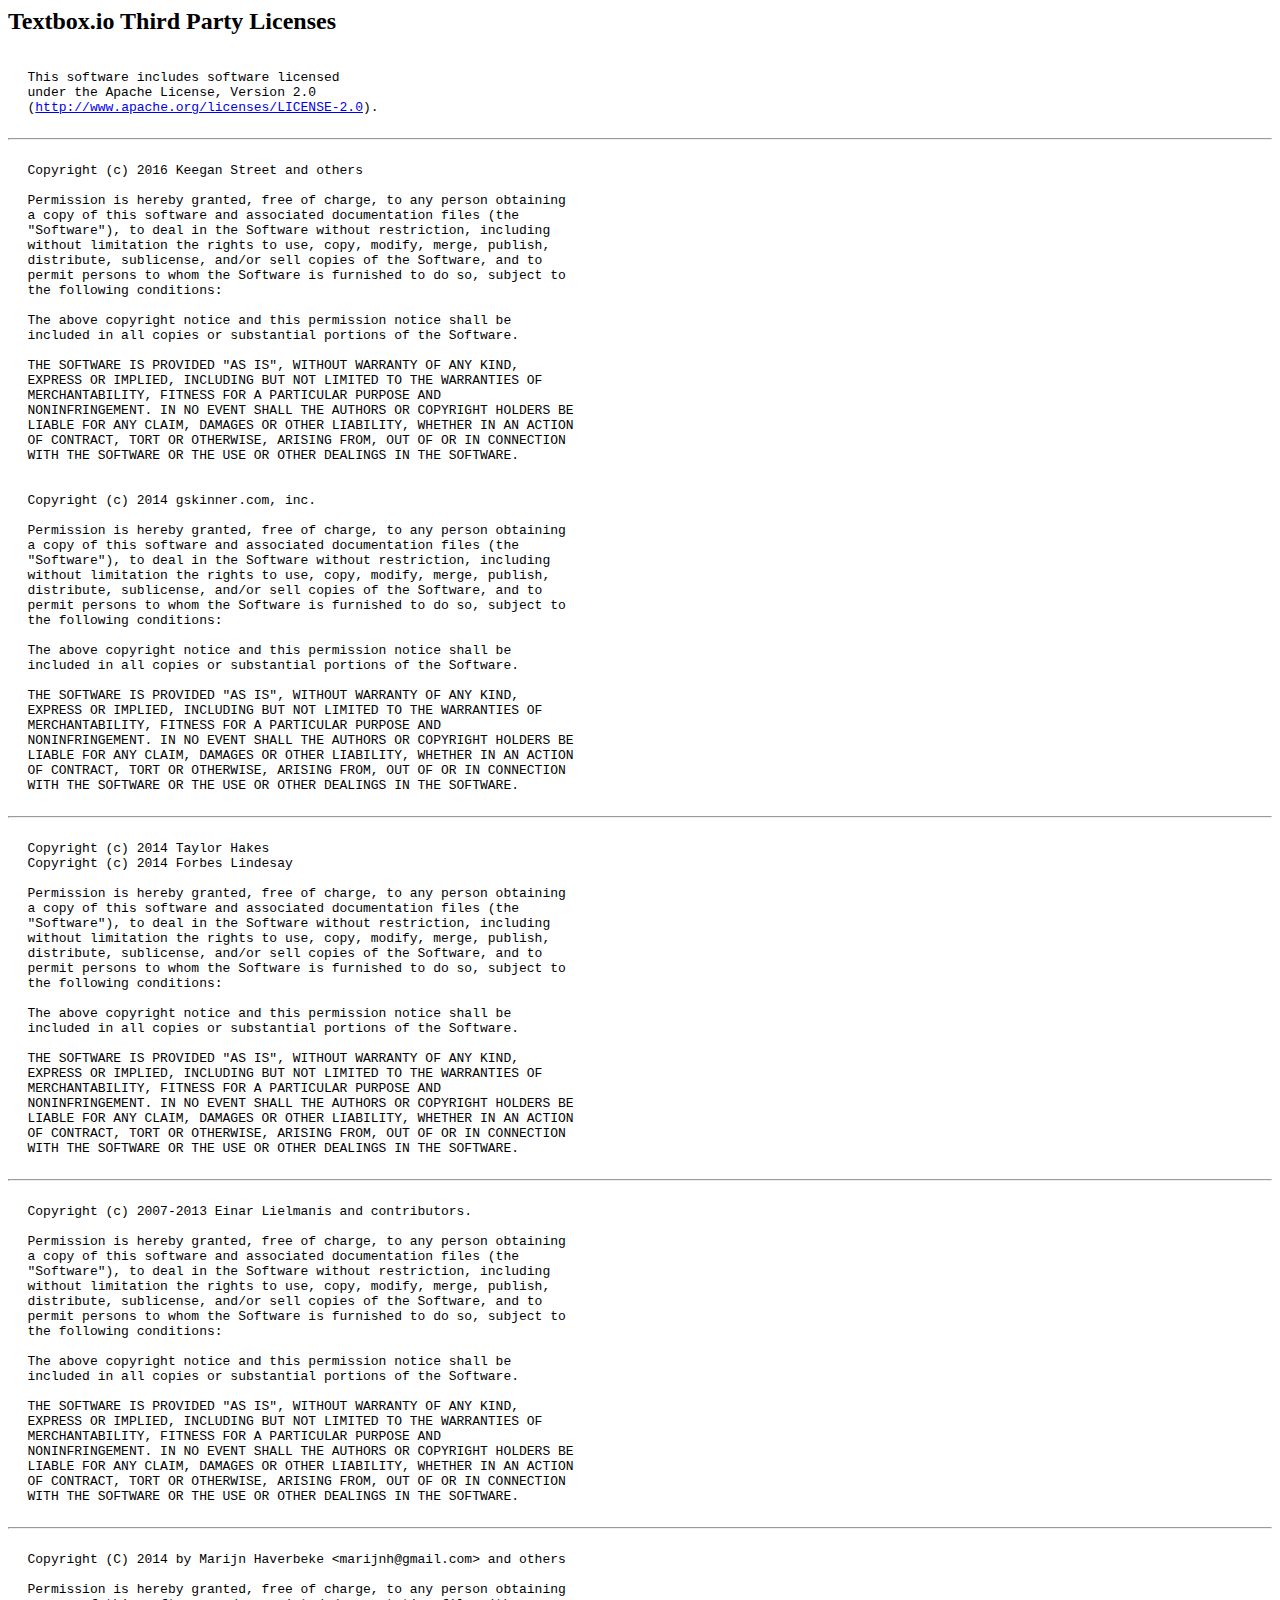
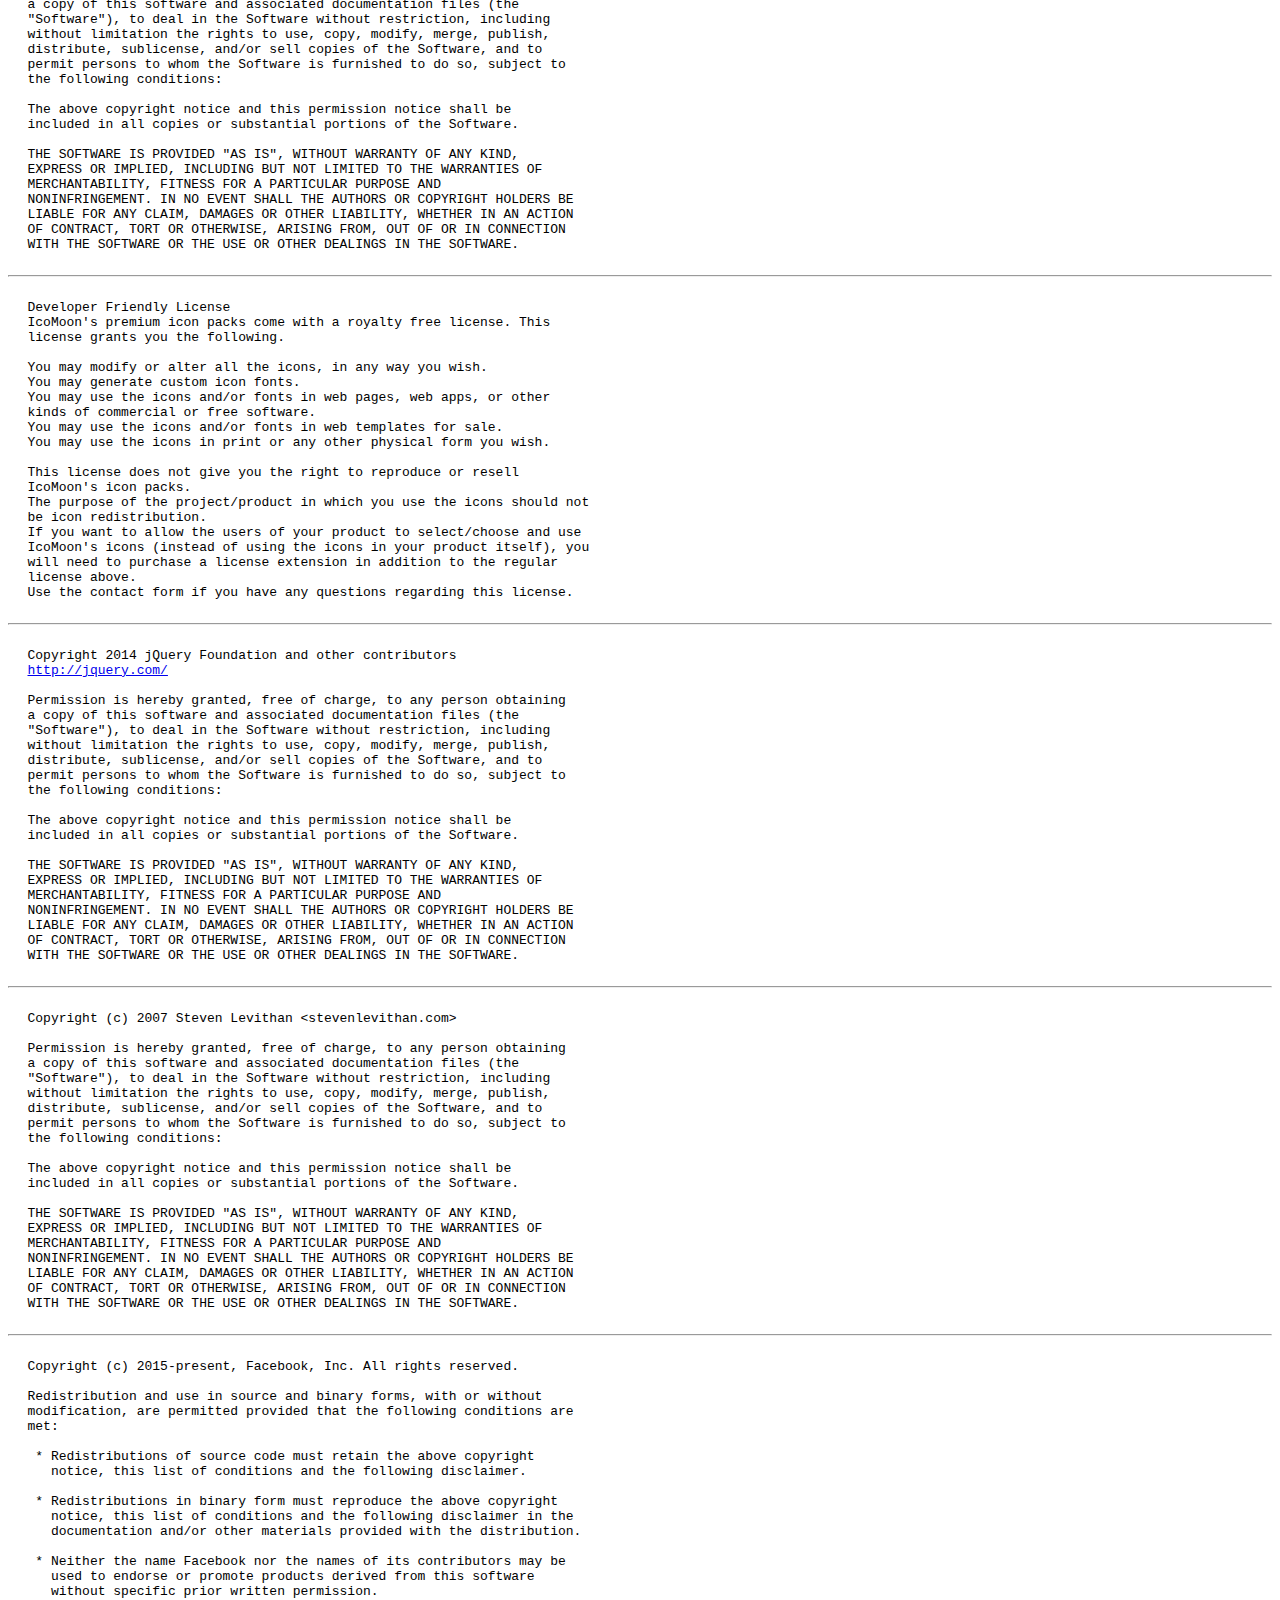
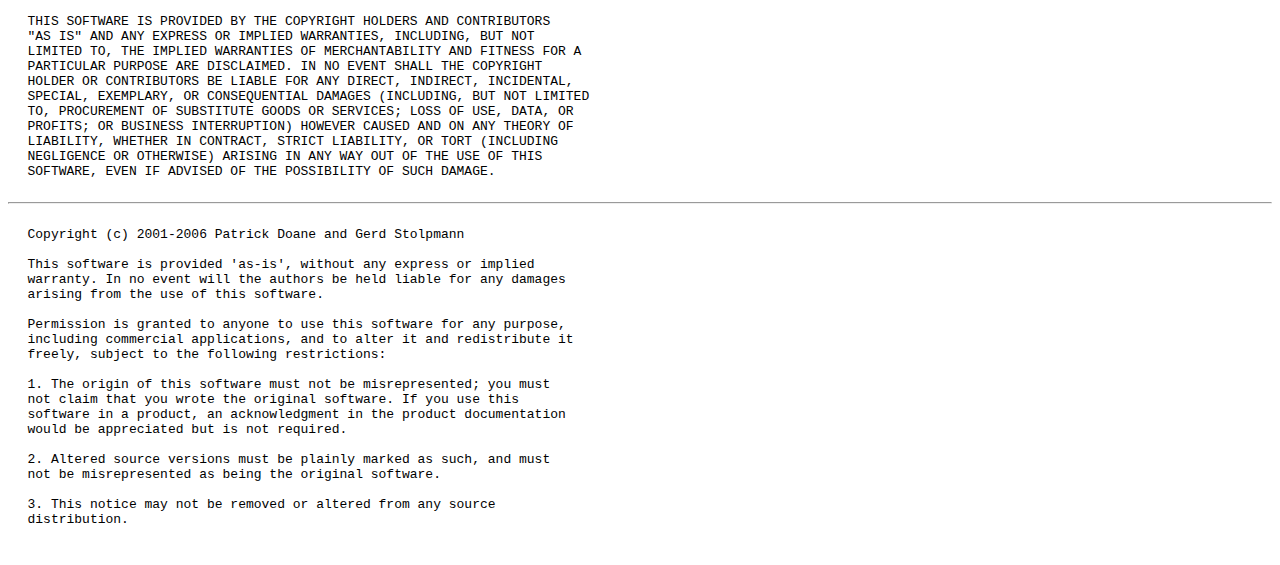
<file: Source/static/textboxio/resources/html/textbox-licenses.html>
<html lang=en>
<head>
  <meta http-equiv="Content-Type" content="text/html; charset=ISO-8859-1">
  <title>Textbox.io Third Party Licenses</title>
  <style>
    .ephox-polish-help-legal {
      display: block;
      font-family: monospace;
      font-size: 13px;
      white-space: pre;
      margin: 0px 1.5em;
    }
  </style>
</head>
<body dir="ltr">
<main>
  <h2>Textbox.io Third Party Licenses</h2>
  <div class="ephox-polish-help-legal"> <!-- various -->
This software includes software licensed
under the Apache License, Version 2.0
(<a href="http://www.apache.org/licenses/LICENSE-2.0" target="_blank">http://www.apache.org/licenses/LICENSE-2.0</a>).
  </div>
  <hr />

<!--            maximum line limit before scrolling is 73            -->
<!--   This requires redoing the line breaks, particularly for MIT   -->
  <div class="ephox-polish-help-legal"> <!-- https://github.com/keeganstreet/specificity -->
Copyright (c) 2016 Keegan Street and others

Permission is hereby granted, free of charge, to any person obtaining
a copy of this software and associated documentation files (the
"Software"), to deal in the Software without restriction, including
without limitation the rights to use, copy, modify, merge, publish,
distribute, sublicense, and/or sell copies of the Software, and to
permit persons to whom the Software is furnished to do so, subject to
the following conditions:

The above copyright notice and this permission notice shall be
included in all copies or substantial portions of the Software.

THE SOFTWARE IS PROVIDED "AS IS", WITHOUT WARRANTY OF ANY KIND,
EXPRESS OR IMPLIED, INCLUDING BUT NOT LIMITED TO THE WARRANTIES OF
MERCHANTABILITY, FITNESS FOR A PARTICULAR PURPOSE AND
NONINFRINGEMENT. IN NO EVENT SHALL THE AUTHORS OR COPYRIGHT HOLDERS BE
LIABLE FOR ANY CLAIM, DAMAGES OR OTHER LIABILITY, WHETHER IN AN ACTION
OF CONTRACT, TORT OR OTHERWISE, ARISING FROM, OUT OF OR IN CONNECTION
WITH THE SOFTWARE OR THE USE OR OTHER DEALINGS IN THE SOFTWARE.
  </div>
  <div class="ephox-polish-help-legal"> <!-- http://createjs.com/ -->
Copyright (c) 2014 gskinner.com, inc.

Permission is hereby granted, free of charge, to any person obtaining
a copy of this software and associated documentation files (the
"Software"), to deal in the Software without restriction, including
without limitation the rights to use, copy, modify, merge, publish,
distribute, sublicense, and/or sell copies of the Software, and to
permit persons to whom the Software is furnished to do so, subject to
the following conditions:

The above copyright notice and this permission notice shall be
included in all copies or substantial portions of the Software.

THE SOFTWARE IS PROVIDED "AS IS", WITHOUT WARRANTY OF ANY KIND,
EXPRESS OR IMPLIED, INCLUDING BUT NOT LIMITED TO THE WARRANTIES OF
MERCHANTABILITY, FITNESS FOR A PARTICULAR PURPOSE AND
NONINFRINGEMENT. IN NO EVENT SHALL THE AUTHORS OR COPYRIGHT HOLDERS BE
LIABLE FOR ANY CLAIM, DAMAGES OR OTHER LIABILITY, WHETHER IN AN ACTION
OF CONTRACT, TORT OR OTHERWISE, ARISING FROM, OUT OF OR IN CONNECTION
WITH THE SOFTWARE OR THE USE OR OTHER DEALINGS IN THE SOFTWARE.
  </div>
  <hr />

  <div class="ephox-polish-help-legal"> <!-- https://github.com/taylorhakes/promise-polyfill -->
Copyright (c) 2014 Taylor Hakes
Copyright (c) 2014 Forbes Lindesay

Permission is hereby granted, free of charge, to any person obtaining
a copy of this software and associated documentation files (the
"Software"), to deal in the Software without restriction, including
without limitation the rights to use, copy, modify, merge, publish,
distribute, sublicense, and/or sell copies of the Software, and to
permit persons to whom the Software is furnished to do so, subject to
the following conditions:

The above copyright notice and this permission notice shall be
included in all copies or substantial portions of the Software.

THE SOFTWARE IS PROVIDED "AS IS", WITHOUT WARRANTY OF ANY KIND,
EXPRESS OR IMPLIED, INCLUDING BUT NOT LIMITED TO THE WARRANTIES OF
MERCHANTABILITY, FITNESS FOR A PARTICULAR PURPOSE AND
NONINFRINGEMENT. IN NO EVENT SHALL THE AUTHORS OR COPYRIGHT HOLDERS BE
LIABLE FOR ANY CLAIM, DAMAGES OR OTHER LIABILITY, WHETHER IN AN ACTION
OF CONTRACT, TORT OR OTHERWISE, ARISING FROM, OUT OF OR IN CONNECTION
WITH THE SOFTWARE OR THE USE OR OTHER DEALINGS IN THE SOFTWARE.
  </div>
  <hr />

  <div class="ephox-polish-help-legal"> <!-- http://jsbeautifier.org/ -->
Copyright (c) 2007-2013 Einar Lielmanis and contributors.

Permission is hereby granted, free of charge, to any person obtaining
a copy of this software and associated documentation files (the
"Software"), to deal in the Software without restriction, including
without limitation the rights to use, copy, modify, merge, publish,
distribute, sublicense, and/or sell copies of the Software, and to
permit persons to whom the Software is furnished to do so, subject to
the following conditions:

The above copyright notice and this permission notice shall be
included in all copies or substantial portions of the Software.

THE SOFTWARE IS PROVIDED "AS IS", WITHOUT WARRANTY OF ANY KIND,
EXPRESS OR IMPLIED, INCLUDING BUT NOT LIMITED TO THE WARRANTIES OF
MERCHANTABILITY, FITNESS FOR A PARTICULAR PURPOSE AND
NONINFRINGEMENT. IN NO EVENT SHALL THE AUTHORS OR COPYRIGHT HOLDERS BE
LIABLE FOR ANY CLAIM, DAMAGES OR OTHER LIABILITY, WHETHER IN AN ACTION
OF CONTRACT, TORT OR OTHERWISE, ARISING FROM, OUT OF OR IN CONNECTION
WITH THE SOFTWARE OR THE USE OR OTHER DEALINGS IN THE SOFTWARE.
  </div>
  <hr />

  <div class="ephox-polish-help-legal"> <!-- http://codemirror.net/ -->
Copyright (C) 2014 by Marijn Haverbeke &lt;marijnh@gmail.com&gt; and others

Permission is hereby granted, free of charge, to any person obtaining
a copy of this software and associated documentation files (the
"Software"), to deal in the Software without restriction, including
without limitation the rights to use, copy, modify, merge, publish,
distribute, sublicense, and/or sell copies of the Software, and to
permit persons to whom the Software is furnished to do so, subject to
the following conditions:

The above copyright notice and this permission notice shall be
included in all copies or substantial portions of the Software.

THE SOFTWARE IS PROVIDED "AS IS", WITHOUT WARRANTY OF ANY KIND,
EXPRESS OR IMPLIED, INCLUDING BUT NOT LIMITED TO THE WARRANTIES OF
MERCHANTABILITY, FITNESS FOR A PARTICULAR PURPOSE AND
NONINFRINGEMENT. IN NO EVENT SHALL THE AUTHORS OR COPYRIGHT HOLDERS BE
LIABLE FOR ANY CLAIM, DAMAGES OR OTHER LIABILITY, WHETHER IN AN ACTION
OF CONTRACT, TORT OR OTHERWISE, ARISING FROM, OUT OF OR IN CONNECTION
WITH THE SOFTWARE OR THE USE OR OTHER DEALINGS IN THE SOFTWARE.
  </div>
  <hr />
  <div class="ephox-polish-help-legal"> <!-- http://icomoon.io/#icons/license -->
Developer Friendly License
IcoMoon's premium icon packs come with a royalty free license. This
license grants you the following.

You may modify or alter all the icons, in any way you wish.
You may generate custom icon fonts.
You may use the icons and/or fonts in web pages, web apps, or other
kinds of commercial or free software.
You may use the icons and/or fonts in web templates for sale.
You may use the icons in print or any other physical form you wish.

This license does not give you the right to reproduce or resell
IcoMoon's icon packs.
The purpose of the project/product in which you use the icons should not
be icon redistribution.
If you want to allow the users of your product to select/choose and use
IcoMoon's icons (instead of using the icons in your product itself), you
will need to purchase a license extension in addition to the regular
license above.
Use the contact form if you have any questions regarding this license.
  </div>
  <hr />
  <div class="ephox-polish-help-legal"> <!-- jquery -->
Copyright 2014 jQuery Foundation and other contributors
<a href="http://jquery.com/" target="_blank">http://jquery.com/</a>

Permission is hereby granted, free of charge, to any person obtaining
a copy of this software and associated documentation files (the
"Software"), to deal in the Software without restriction, including
without limitation the rights to use, copy, modify, merge, publish,
distribute, sublicense, and/or sell copies of the Software, and to
permit persons to whom the Software is furnished to do so, subject to
the following conditions:

The above copyright notice and this permission notice shall be
included in all copies or substantial portions of the Software.

THE SOFTWARE IS PROVIDED "AS IS", WITHOUT WARRANTY OF ANY KIND,
EXPRESS OR IMPLIED, INCLUDING BUT NOT LIMITED TO THE WARRANTIES OF
MERCHANTABILITY, FITNESS FOR A PARTICULAR PURPOSE AND
NONINFRINGEMENT. IN NO EVENT SHALL THE AUTHORS OR COPYRIGHT HOLDERS BE
LIABLE FOR ANY CLAIM, DAMAGES OR OTHER LIABILITY, WHETHER IN AN ACTION
OF CONTRACT, TORT OR OTHERWISE, ARISING FROM, OUT OF OR IN CONNECTION
WITH THE SOFTWARE OR THE USE OR OTHER DEALINGS IN THE SOFTWARE.
  </div>
  <hr />
  <div class="ephox-polish-help-legal"> <!-- http://blog.stevenlevithan.com/archives/parseuri -->
Copyright (c) 2007 Steven Levithan &lt;stevenlevithan.com&gt;

Permission is hereby granted, free of charge, to any person obtaining
a copy of this software and associated documentation files (the
"Software"), to deal in the Software without restriction, including
without limitation the rights to use, copy, modify, merge, publish,
distribute, sublicense, and/or sell copies of the Software, and to
permit persons to whom the Software is furnished to do so, subject to
the following conditions:

The above copyright notice and this permission notice shall be
included in all copies or substantial portions of the Software.

THE SOFTWARE IS PROVIDED "AS IS", WITHOUT WARRANTY OF ANY KIND,
EXPRESS OR IMPLIED, INCLUDING BUT NOT LIMITED TO THE WARRANTIES OF
MERCHANTABILITY, FITNESS FOR A PARTICULAR PURPOSE AND
NONINFRINGEMENT. IN NO EVENT SHALL THE AUTHORS OR COPYRIGHT HOLDERS BE
LIABLE FOR ANY CLAIM, DAMAGES OR OTHER LIABILITY, WHETHER IN AN ACTION
OF CONTRACT, TORT OR OTHERWISE, ARISING FROM, OUT OF OR IN CONNECTION
WITH THE SOFTWARE OR THE USE OR OTHER DEALINGS IN THE SOFTWARE.
  </div>
  <hr />
  <div class="ephox-polish-help-legal"> <!-- https://reasonml.github.io -->
Copyright (c) 2015-present, Facebook, Inc. All rights reserved.

Redistribution and use in source and binary forms, with or without
modification, are permitted provided that the following conditions are
met:

 * Redistributions of source code must retain the above copyright
   notice, this list of conditions and the following disclaimer.

 * Redistributions in binary form must reproduce the above copyright
   notice, this list of conditions and the following disclaimer in the
   documentation and/or other materials provided with the distribution.

 * Neither the name Facebook nor the names of its contributors may be
   used to endorse or promote products derived from this software
   without specific prior written permission.

THIS SOFTWARE IS PROVIDED BY THE COPYRIGHT HOLDERS AND CONTRIBUTORS
"AS IS" AND ANY EXPRESS OR IMPLIED WARRANTIES, INCLUDING, BUT NOT
LIMITED TO, THE IMPLIED WARRANTIES OF MERCHANTABILITY AND FITNESS FOR A
PARTICULAR PURPOSE ARE DISCLAIMED. IN NO EVENT SHALL THE COPYRIGHT
HOLDER OR CONTRIBUTORS BE LIABLE FOR ANY DIRECT, INDIRECT, INCIDENTAL,
SPECIAL, EXEMPLARY, OR CONSEQUENTIAL DAMAGES (INCLUDING, BUT NOT LIMITED
TO, PROCUREMENT OF SUBSTITUTE GOODS OR SERVICES; LOSS OF USE, DATA, OR
PROFITS; OR BUSINESS INTERRUPTION) HOWEVER CAUSED AND ON ANY THEORY OF
LIABILITY, WHETHER IN CONTRACT, STRICT LIABILITY, OR TORT (INCLUDING
NEGLIGENCE OR OTHERWISE) ARISING IN ANY WAY OUT OF THE USE OF THIS
SOFTWARE, EVEN IF ADVISED OF THE POSSIBILITY OF SUCH DAMAGE.
  </div>
  <hr />
  <div class="ephox-polish-help-legal"> <!-- http://projects.camlcity.org/projects/ocamlnet.html -->
Copyright (c) 2001-2006 Patrick Doane and Gerd Stolpmann

This software is provided 'as-is', without any express or implied
warranty. In no event will the authors be held liable for any damages
arising from the use of this software.

Permission is granted to anyone to use this software for any purpose,
including commercial applications, and to alter it and redistribute it
freely, subject to the following restrictions:

1. The origin of this software must not be misrepresented; you must
not claim that you wrote the original software. If you use this
software in a product, an acknowledgment in the product documentation
would be appreciated but is not required.

2. Altered source versions must be plainly marked as such, and must
not be misrepresented as being the original software.

3. This notice may not be removed or altered from any source
distribution.

  </div>
</main>
</body>
</html>
</file>
